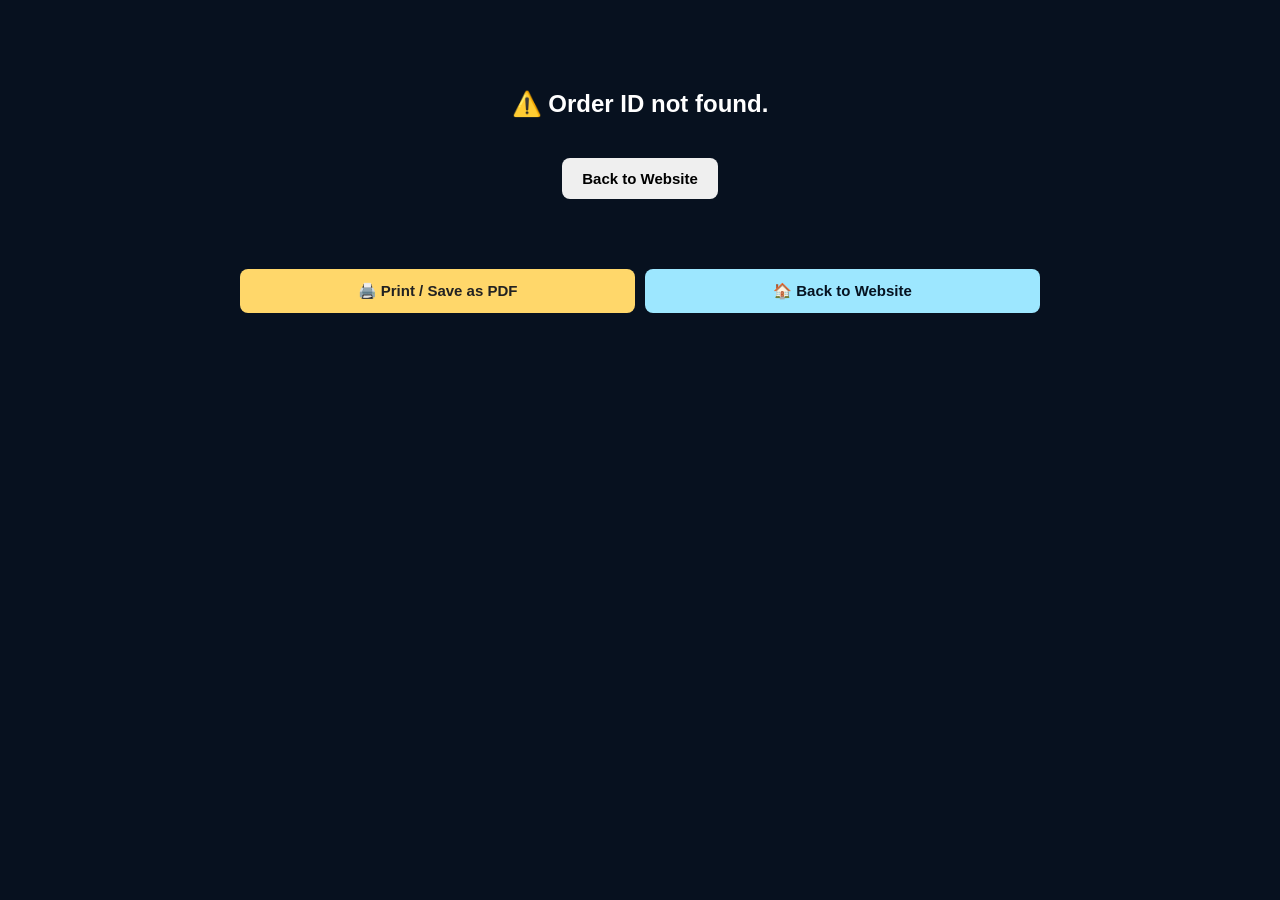
<file: invoice.html>
<!DOCTYPE html>
<html lang="en">

<head>
    <meta charset="UTF-8">
    <meta name="viewport" content="width=device-width, initial-scale=1.0">

    <title>Nashik Kumbh Jal - Invoice</title>

    <style>
        * {
            box-sizing: border-box;
        }

        body {
            margin: 0;
            padding: 20px;
            background: #07111f;
            color: white;
            font-family: Arial, sans-serif;
        }

        .invoice {
            max-width: 800px;
            margin: auto;
            background: white;
            color: #111;
            padding: 35px;
            border-radius: 12px;
        }

        .header {
            display: flex;
            justify-content: space-between;
            align-items: flex-start;
            border-bottom: 2px solid #ddd;
            padding-bottom: 20px;
        }

        .brand h1 {
            margin: 0;
            color: #b8860b;
            font-size: 28px;
        }

        .brand p {
            margin: 5px 0;
            color: #555;
        }

        .invoice-title {
            text-align: right;
        }

        .invoice-title h2 {
            margin: 0;
            font-size: 26px;
        }

        .details {
            display: grid;
            grid-template-columns: 1fr 1fr;
            gap: 25px;
            margin-top: 25px;
        }

        .box {
            border: 1px solid #ddd;
            padding: 15px;
            border-radius: 8px;
        }

        .box h3 {
            margin-top: 0;
            color: #b8860b;
        }

        .box p {
            margin: 7px 0;
        }

        table {
            width: 100%;
            border-collapse: collapse;
            margin-top: 30px;
        }

        th,
        td {
            padding: 12px;
            border-bottom: 1px solid #ddd;
            text-align: left;
        }

        th {
            background: #f5f5f5;
        }

        .right {
            text-align: right;
        }

        .summary {
            width: 350px;
            max-width: 100%;
            margin-left: auto;
            margin-top: 25px;
        }

        .summary-row {
            display: flex;
            justify-content: space-between;
            padding: 8px 0;
        }

        .grand-total {
            border-top: 2px solid #222;
            margin-top: 8px;
            padding-top: 12px;
            font-size: 21px;
            font-weight: bold;
        }

        .payment {
            margin-top: 25px;
            padding: 15px;
            background: #f7f7f7;
            border-radius: 8px;
        }

        .footer {
            text-align: center;
            margin-top: 35px;
            padding-top: 20px;
            border-top: 1px solid #ddd;
            color: #555;
        }

        .buttons {
            max-width: 800px;
            margin: 20px auto;
            display: flex;
            gap: 10px;
        }

        button {
            flex: 1;
            padding: 13px;
            border: 0;
            border-radius: 8px;
            cursor: pointer;
            font-weight: bold;
            font-size: 15px;
        }

        .print-btn {
            background: #ffd76a;
            color: #222;
        }

        .back-btn {
            background: #9de7ff;
            color: #061321;
        }

        .loading {
            text-align: center;
            padding: 50px;
        }

        @media(max-width:600px) {

            body {
                padding: 10px;
            }

            .invoice {
                padding: 20px;
            }

            .header {
                flex-direction: column;
                gap: 15px;
            }

            .invoice-title {
                text-align: left;
            }

            .details {
                grid-template-columns: 1fr;
            }

            table {
                font-size: 13px;
            }

            th,
            td {
                padding: 8px;
            }

            .buttons {
                flex-direction: column;
            }
        }

        @media print {

            body {
                background: white;
                padding: 0;
            }

            .invoice {
                max-width: 100%;
                border-radius: 0;
                padding: 20px;
            }

            .buttons {
                display: none;
            }
        }
    </style>
</head>

<body>

    <div id="loading" class="loading">
        Loading Invoice...
    </div>


    <div id="invoice" class="invoice" style="display:none;">

        <div class="header">

            <div class="brand">

                <h1>🪔 Nashik Kumbh Jal</h1>

                <p>Pure Water • Divine Journey</p>

            </div>


            <div class="invoice-title">

                <h2>INVOICE</h2>

                <p>
                    Invoice Date:
                    <span id="invoiceDate"></span>
                </p>

            </div>

        </div>


        <div class="details">

            <div class="box">

                <h3>Customer Details</h3>

                <p>
                    <strong>Name:</strong>
                    <span id="customerName"></span>
                </p>

                <p>
                    <strong>Mobile:</strong>
                    <span id="customerMobile"></span>
                </p>

                <p>
                    <strong>Address:</strong>
                    <span id="customerAddress"></span>
                </p>

                <p>
                    <strong>PIN:</strong>
                    <span id="customerPin"></span>
                </p>

            </div>


            <div class="box">

                <h3>Order Details</h3>

                <p>
                    <strong>Order ID:</strong>
                    <span id="orderId"></span>
                </p>

                <p>
                    <strong>Payment Status:</strong>
                    <span id="paymentStatus"></span>
                </p>

                <p>
                    <strong>Order Status:</strong>
                    <span id="orderStatus"></span>
                </p>

                <p>
                    <strong>Tracking No.:</strong>
                    <span id="trackingNumber">-</span>
                </p>

            </div>

        </div>


        <table>

            <thead>

                <tr>

                    <th>Product</th>

                    <th>Quantity</th>

                    <th>Price</th>

                    <th class="right">Total</th>

                </tr>

            </thead>


            <tbody id="productTable">

            </tbody>

        </table>


        <div class="summary">

            <div class="summary-row">

                <span>Product Total</span>

                <strong>
                    ₹<span id="productTotal">0</span>
                </strong>

            </div>


            <div class="summary-row">

                <span>
                    India Post
                </span>

                <strong>
                    ₹<span id="postage">0</span>
                </strong>

            </div>


            <div class="summary-row">

                <span>
                    Packing
                </span>

                <strong>
                    ₹<span id="packing">0</span>
                </strong>

            </div>


            <div class="summary-row">

                <span>
                    Packed Weight
                </span>

                <strong>
                    <span id="weight">0</span> g
                </strong>

            </div>


            <div class="summary-row grand-total">

                <span>
                    Final Amount
                </span>

                <span>
                    ₹<span id="finalAmount">0</span>
                </span>

            </div>

        </div>


        <div class="payment">

            <strong>Payment Information</strong>

            <p>
                UPI ID:
                <span id="upiId"></span>
            </p>

            <p>
                UTR / Transaction ID:
                <span id="utr"></span>
            </p>

        </div>


        <div class="footer">

            <strong>Thank you for ordering Nashik Kumbh Jal! 🙏</strong>

            <p>
                Please keep this invoice for your records.
            </p>

        </div>

    </div>


    <div class="buttons">

        <button
            class="print-btn"
            onclick="window.print()"
        >
            🖨️ Print / Save as PDF
        </button>


        <button
            class="back-btn"
            onclick="window.location.href='index.html'"
        >
            🏠 Back to Website
        </button>

    </div>


    <script type="module">

        /* =====================================================
           FIREBASE
           ===================================================== */

        let firebaseDB = null;


        async function loadFirebase() {

            try {

                const firebase =
                    await import("./firebase.js");

                firebaseDB =
                    firebase.db;

                return firebase;

            } catch (error) {

                console.error(error);

                return null;
            }
        }


        /* =====================================================
           GET ORDER ID
           ===================================================== */

        function getOrderId() {

            const params =
                new URLSearchParams(
                    window.location.search
                );

            const urlOrderId =
                params.get("orderId");

            if (urlOrderId) {

                return urlOrderId;
            }


            return localStorage.getItem(
                "kumbhJalLastOrderId"
            );
        }


        /* =====================================================
           LOAD ORDER
           ===================================================== */

        async function loadInvoice() {

            const orderId =
                getOrderId();


            if (!orderId) {

                showError(
                    "Order ID not found."
                );

                return;
            }


            try {

                const firebase =
                    await loadFirebase();


                if (!firebase) {

                    showError(
                        "Firebase connection failed."
                    );

                    return;
                }


                await firebase.signInAnonymously(
                    firebase.auth
                );


                const firestore =
                    await import(
                        "https://www.gstatic.com/firebasejs/12.19.0/firebase-firestore.js"
                    );


                const orderRef =
                    firestore.doc(
                        firebaseDB,
                        "Orders",
                        orderId
                    );


                const snapshot =
                    await firestore.getDoc(
                        orderRef
                    );


                if (!snapshot.exists()) {

                    showError(
                        "Order not found."
                    );

                    return;
                }


                const order =
                    snapshot.data();


                displayInvoice(order);

            } catch (error) {

                console.error(
                    "Invoice error:",
                    error
                );


                showError(
                    "Could not load invoice."
                );
            }
        }


        /* =====================================================
           DISPLAY INVOICE
           ===================================================== */

        function displayInvoice(order) {

            const customer =
                order.customer || {};


            document.getElementById(
                "customerName"
            ).innerText =
                customer.name || "-";


            document.getElementById(
                "customerMobile"
            ).innerText =
                customer.mobile || "-";


            document.getElementById(
                "customerAddress"
            ).innerText =
                customer.address || "-";


            document.getElementById(
                "customerPin"
            ).innerText =
                customer.pin || "-";


            document.getElementById(
                "orderId"
            ).innerText =
                order.orderId || "-";


            document.getElementById(
                "paymentStatus"
            ).innerText =
                order.paymentStatus || "-";


            document.getElementById(
                "orderStatus"
            ).innerText =
                order.orderStatus || "-";


            document.getElementById(
                "trackingNumber"
            ).innerText =
                order.trackingNumber || "-";


            document.getElementById(
                "invoiceDate"
            ).innerText =
                formatDate(
                    order.createdAt
                );


            document.getElementById(
                "productTotal"
            ).innerText =
                order.productTotal || 0;


            const shippingDetails =
                order.shippingDetails || {};


            document.getElementById(
                "postage"
            ).innerText =
                shippingDetails.postage || 0;


            document.getElementById(
                "packing"
            ).innerText =
                shippingDetails.packing || 0;


            document.getElementById(
                "weight"
            ).innerText =
                order.totalWeight || 0;


            document.getElementById(
                "finalAmount"
            ).innerText =
                order.finalAmount || 0;


            document.getElementById(
                "upiId"
            ).innerText =
                order.upiId || "-";


            document.getElementById(
                "utr"
            ).innerText =
                order.utr || "-";


            /* =================================================
               PRODUCTS
               ================================================= */

            const table =
                document.getElementById(
                    "productTable"
                );


            table.innerHTML = "";


            const products =
                order.cart || [];


            products.forEach(
                item => {

                    const quantity =
                        Number(
                            item.quantity
                        );


                    const price =
                        Number(
                            item.price
                        );


                    const total =
                        price *
                        quantity;


                    const row =
                        document.createElement(
                            "tr"
                        );


                    row.innerHTML = `

                        <td>
                            ${item.name || "-"}
                        </td>

                        <td>
                            ${quantity}
                        </td>

                        <td>
                            ₹${price}
                        </td>

                        <td class="right">
                            ₹${total}
                        </td>

                    `;


                    table.appendChild(
                        row
                    );
                }
            );


            document.getElementById(
                "loading"
            ).style.display =
                "none";


            document.getElementById(
                "invoice"
            ).style.display =
                "block";
        }


        /* =====================================================
           DATE
           ===================================================== */

        function formatDate(dateValue) {

            if (!dateValue) {

                return "-";
            }


            const date =
                new Date(dateValue);


            if (isNaN(date.getTime())) {

                return "-";
            }


            return date.toLocaleString(
                "en-IN",
                {
                    day: "2-digit",
                    month: "short",
                    year: "numeric",
                    hour: "2-digit",
                    minute: "2-digit"
                }
            );
        }


        /* =====================================================
           ERROR
           ===================================================== */

        function showError(message) {

            document.getElementById(
                "loading"
            ).innerHTML = `

                <h2>
                    ⚠️ ${message}
                </h2>

                <button
                    onclick="
                        window.location.href='index.html'
                    "
                    style="
                        margin-top:20px;
                        padding:12px 20px;
                        border:0;
                        border-radius:8px;
                        cursor:pointer;
                    "
                >
                    Back to Website
                </button>

            `;
        }


        /* =====================================================
           START
           ===================================================== */

        loadInvoice();

    </script>

</body>

</html>
</file>
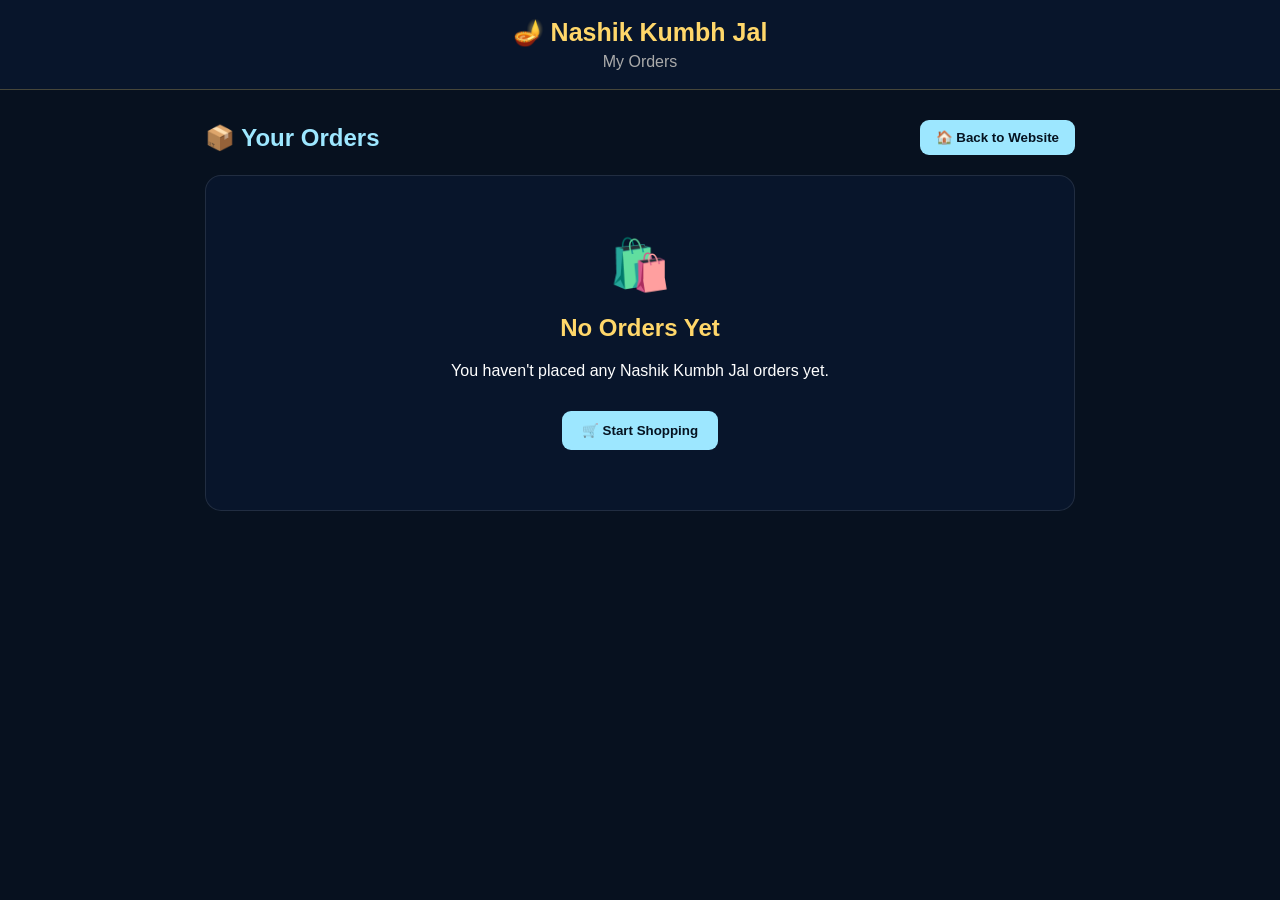
<file: my-orders.html>
<!DOCTYPE html>
<html lang="en">

<head>
    <meta charset="UTF-8">
    <meta name="viewport" content="width=device-width, initial-scale=1.0">

    <title>My Orders - Nashik Kumbh Jal</title>

    <style>
        * {
            box-sizing: border-box;
        }

        body {
            margin: 0;
            min-height: 100vh;
            background: #07111f;
            color: white;
            font-family: Arial, sans-serif;
        }

        header {
            background: #08152b;
            border-bottom: 1px solid rgba(255, 215, 106, 0.25);
            padding: 18px 20px;
            text-align: center;
        }

        header h1 {
            margin: 0;
            color: #ffd76a;
            font-size: 25px;
        }

        header p {
            margin: 6px 0 0;
            color: #aaa;
        }

        .container {
            max-width: 900px;
            margin: 30px auto;
            padding: 0 15px;
        }

        .top-bar {
            display: flex;
            justify-content: space-between;
            align-items: center;
            gap: 10px;
            margin-bottom: 20px;
        }

        .top-bar h2 {
            margin: 0;
            color: #9de7ff;
        }

        .home-btn {
            border: 0;
            padding: 10px 16px;
            border-radius: 9px;
            background: #9de7ff;
            color: #061321;
            font-weight: bold;
            cursor: pointer;
        }

        .order-card {
            background: #08152b;
            border: 1px solid rgba(255, 215, 106, 0.25);
            border-radius: 16px;
            padding: 20px;
            margin-bottom: 18px;
            box-shadow: 0 10px 30px rgba(0, 0, 0, .25);
        }

        .order-header {
            display: flex;
            justify-content: space-between;
            align-items: center;
            gap: 10px;
            border-bottom: 1px solid rgba(255, 255, 255, .1);
            padding-bottom: 15px;
        }

        .order-id {
            color: #ffd76a;
            font-size: 18px;
            font-weight: bold;
        }

        .status {
            padding: 7px 11px;
            border-radius: 20px;
            background: rgba(157, 231, 255, .12);
            color: #9de7ff;
            font-size: 13px;
            font-weight: bold;
        }

        .order-info {
            margin-top: 15px;
        }

        .order-info p {
            margin: 8px 0;
            color: #ddd;
        }

        .products {
            margin-top: 15px;
            padding: 12px;
            background: rgba(255, 255, 255, .04);
            border-radius: 10px;
        }

        .products strong {
            color: #ffd76a;
        }

        .total {
            margin-top: 15px;
            font-size: 21px;
            color: #ffd76a;
            font-weight: bold;
        }

        .buttons {
            display: flex;
            gap: 10px;
            margin-top: 18px;
        }

        .buttons button {
            flex: 1;
            border: 0;
            padding: 12px;
            border-radius: 9px;
            cursor: pointer;
            font-weight: bold;
        }

        .track-btn {
            background: #ffd76a;
            color: #241600;
        }

        .invoice-btn {
            background: #ffffff;
            color: #061321;
        }

        .empty {
            text-align: center;
            padding: 60px 20px;
            background: #08152b;
            border-radius: 16px;
            border: 1px solid rgba(255, 255, 255, .1);
        }

        .empty-icon {
            font-size: 50px;
        }

        .empty h2 {
            color: #ffd76a;
        }

        .shop-btn {
            margin-top: 15px;
            padding: 12px 20px;
            border: 0;
            border-radius: 9px;
            background: #9de7ff;
            color: #061321;
            font-weight: bold;
            cursor: pointer;
        }

        @media(max-width:600px) {

            .top-bar {
                flex-direction: column;
                align-items: stretch;
            }

            .home-btn {
                width: 100%;
            }

            .order-header {
                flex-direction: column;
                align-items: flex-start;
            }

            .buttons {
                flex-direction: column;
            }
        }
    </style>
</head>

<body>

    <header>

        <h1>🪔 Nashik Kumbh Jal</h1>

        <p>My Orders</p>

    </header>


    <div class="container">

        <div class="top-bar">

            <h2>📦 Your Orders</h2>

            <button
                class="home-btn"
                onclick="window.location.href='index.html'"
            >
                🏠 Back to Website
            </button>

        </div>


        <div id="ordersContainer">

            <div class="empty">

                <div class="empty-icon">
                    ⏳
                </div>

                <h2>Loading Orders...</h2>

            </div>

        </div>

    </div>


    <script>

        /* =====================================================
           GET ORDERS
           ===================================================== */

        function getOrders() {

            try {

                return JSON.parse(
                    localStorage.getItem(
                        "kumbhJalOrders"
                    )
                ) || [];

            } catch (error) {

                return [];

            }
        }


        /* =====================================================
           FORMAT DATE
           ===================================================== */

        function formatDate(dateValue) {

            if (!dateValue) {

                return "-";

            }

            const date =
                new Date(dateValue);

            if (
                isNaN(
                    date.getTime()
                )
            ) {

                return "-";

            }

            return date.toLocaleString(
                "en-IN",
                {
                    day: "2-digit",
                    month: "short",
                    year: "numeric",
                    hour: "2-digit",
                    minute: "2-digit"
                }
            );
        }


        /* =====================================================
           SHOW ORDERS
           ===================================================== */

        function showOrders() {

            const container =
                document.getElementById(
                    "ordersContainer"
                );

            const orders =
                getOrders();


            if (orders.length === 0) {

                container.innerHTML = `

                    <div class="empty">

                        <div class="empty-icon">
                            🛍️
                        </div>

                        <h2>
                            No Orders Yet
                        </h2>

                        <p>
                            You haven't placed any
                            Nashik Kumbh Jal orders yet.
                        </p>

                        <button
                            class="shop-btn"
                            onclick="
                                window.location.href='index.html'
                            "
                        >
                            🛒 Start Shopping
                        </button>

                    </div>

                `;

                return;
            }


            container.innerHTML = "";


            /* Newest order first */

            orders
                .slice()
                .reverse()
                .forEach(
                    order => {

                        const products =
                            order.cart || [];


                        let productHTML =
                            "";


                        products.forEach(
                            item => {

                                productHTML += `

                                    <div style="
                                        margin:6px 0;
                                    ">

                                        ${item.name || "-"}
                                        ×
                                        ${item.quantity || 0}

                                        —
                                        ₹${Number(
                                            item.price || 0
                                        ) *
                                        Number(
                                            item.quantity || 0
                                        )}

                                    </div>

                                `;

                            }
                        );


                        const tracking =
                            order.trackingNumber
                            ? order.trackingNumber
                            : "Not available yet";


                        const card =
                            document.createElement(
                                "div"
                            );


                        card.className =
                            "order-card";


                        card.innerHTML = `

                            <div class="order-header">

                                <div class="order-id">

                                    ${order.orderId || "-"}

                                </div>

                                <div class="status">

                                    ${order.orderStatus || "Unknown"}

                                </div>

                            </div>


                            <div class="order-info">

                                <p>

                                    📅
                                    <strong>
                                        Order Date:
                                    </strong>

                                    ${formatDate(
                                        order.createdAt
                                    )}

                                </p>


                                <p>

                                    💳
                                    <strong>
                                        Payment:
                                    </strong>

                                    ${order.paymentStatus || "-"}

                                </p>


                                <p>

                                    ⚖️
                                    <strong>
                                        Packed Weight:
                                    </strong>

                                    ${order.totalWeight || 0} g

                                </p>


                                <p>

                                    🚚
                                    <strong>
                                        Tracking Number:
                                    </strong>

                                    ${tracking}

                                </p>


                                <div class="products">

                                    <strong>
                                        🛍️ Products
                                    </strong>

                                    ${productHTML}

                                </div>


                                <div class="total">

                                    Total:
                                    ₹${order.finalAmount || 0}

                                </div>


                                <div class="buttons">

                                    <button
                                        class="track-btn"
                                        onclick="
                                            trackOrder(
                                                '${order.orderId || ""}'
                                            )
                                        "
                                    >

                                        📦 Track Order

                                    </button>


                                    <button
                                        class="invoice-btn"
                                        onclick="
                                            viewInvoice(
                                                '${order.orderId || ""}'
                                            )
                                        "
                                    >

                                        🧾 View Invoice

                                    </button>

                                </div>

                            </div>

                        `;


                        container.appendChild(
                            card
                        );

                    }
                );
        }


        /* =====================================================
           TRACK ORDER
           ===================================================== */

        function trackOrder(orderId) {

            window.location.href =
                "track.html?orderId=" +
                encodeURIComponent(
                    orderId
                );
        }


        /* =====================================================
           VIEW INVOICE
           ===================================================== */

        function viewInvoice(orderId) {

            window.location.href =
                "invoice.html?orderId=" +
                encodeURIComponent(
                    orderId
                );
        }


        /* =====================================================
           START
           ===================================================== */

        showOrders();

    </script>

</body>

</html>
</file>
